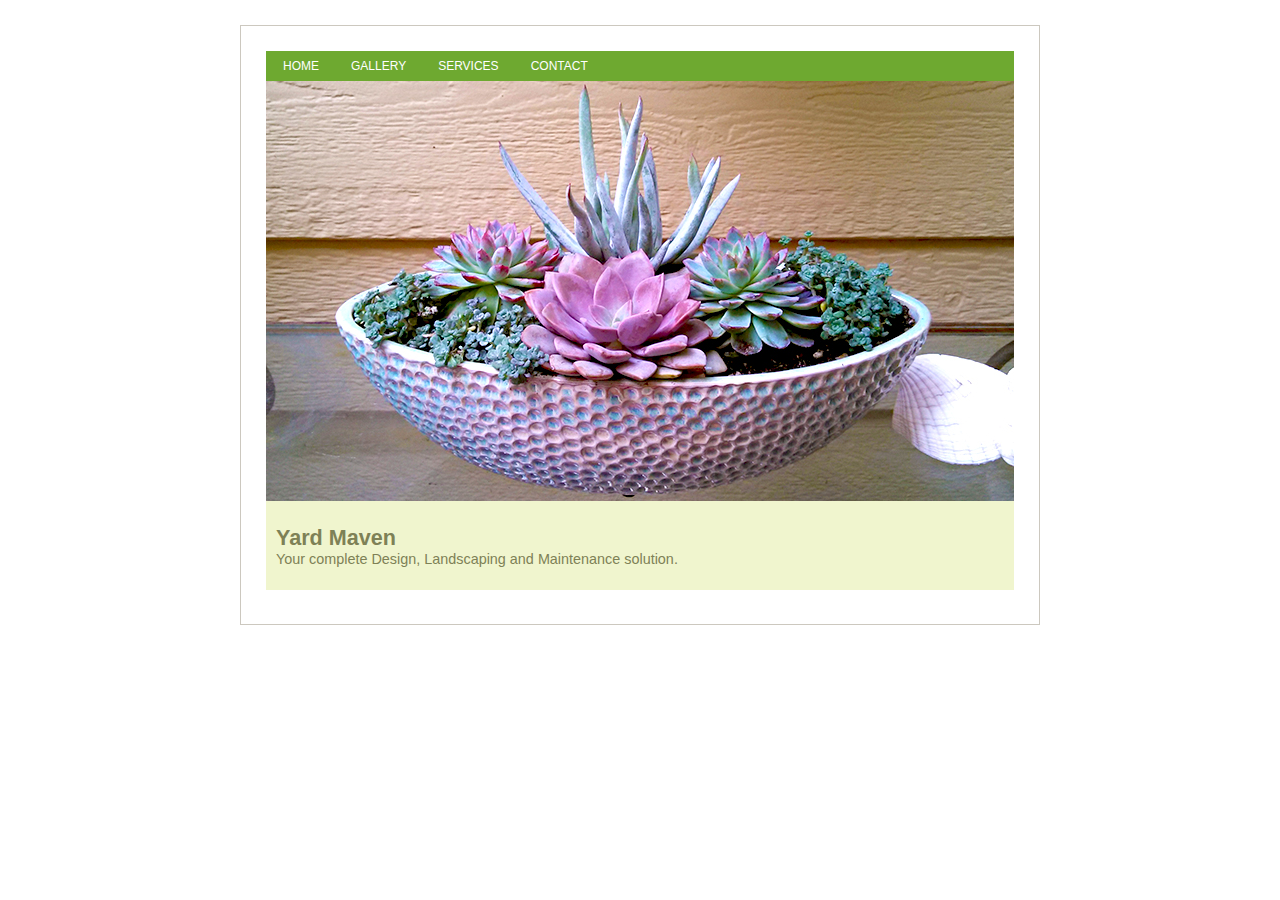
<file: index.html>
<!DOCTYPE html>
<html>
<head>
    <meta name="viewport" content="width=device-width, initial-scale=1.0" />
    <title>Yard Maven</title>
    <link rel="stylesheet" href="stylesheets/css/styles.css" /> 
</head>    
<body>
<div class="centerline">
    <div class="mainSection">
        <div class="nav">
            <table>
                <tr>
                    <td>HOME</td>
                    <td><a href="gallery/gallery.html">GALLERY</a></td>
                    <td><a href="services/services.html">SERVICES</a></td>
                    <td><a href="contact/contact.html">CONTACT</a></td>
                </tr>
            </table>
        </div>
        <div class="mainContent">
            <div id="slider1">   
                <div class="viewport">
                    <ul class="overview">
                        <li id="image1"></li>
                        <li id="image2"></li>
                        <li id="image3"></li>
                        <li id="image4"></li>
                        <li id="image5"></li>	
                    </ul>
                </div>
            </div>
            <div class="tagline">
                <div><h2>Yard Maven</h2>
                Your complete Design, Landscaping and Maintenance solution.</div>
            </div>
        </div>
    </div>
</div>
<script src="scripts/jquery-1.10.1.min.js"></script>
<script type="text/javascript" src="scripts/jquery.tinycarousel.min.js"></script>
<script type="text/javascript">
    $(document).ready(function(){

        //if($(window).width() > 767) { 
            $('#slider1').tinycarousel();	
        //}
    });
    console.log($(window).width());
    console.log(screen.height);
</script>
</body>    
</html>
</file>
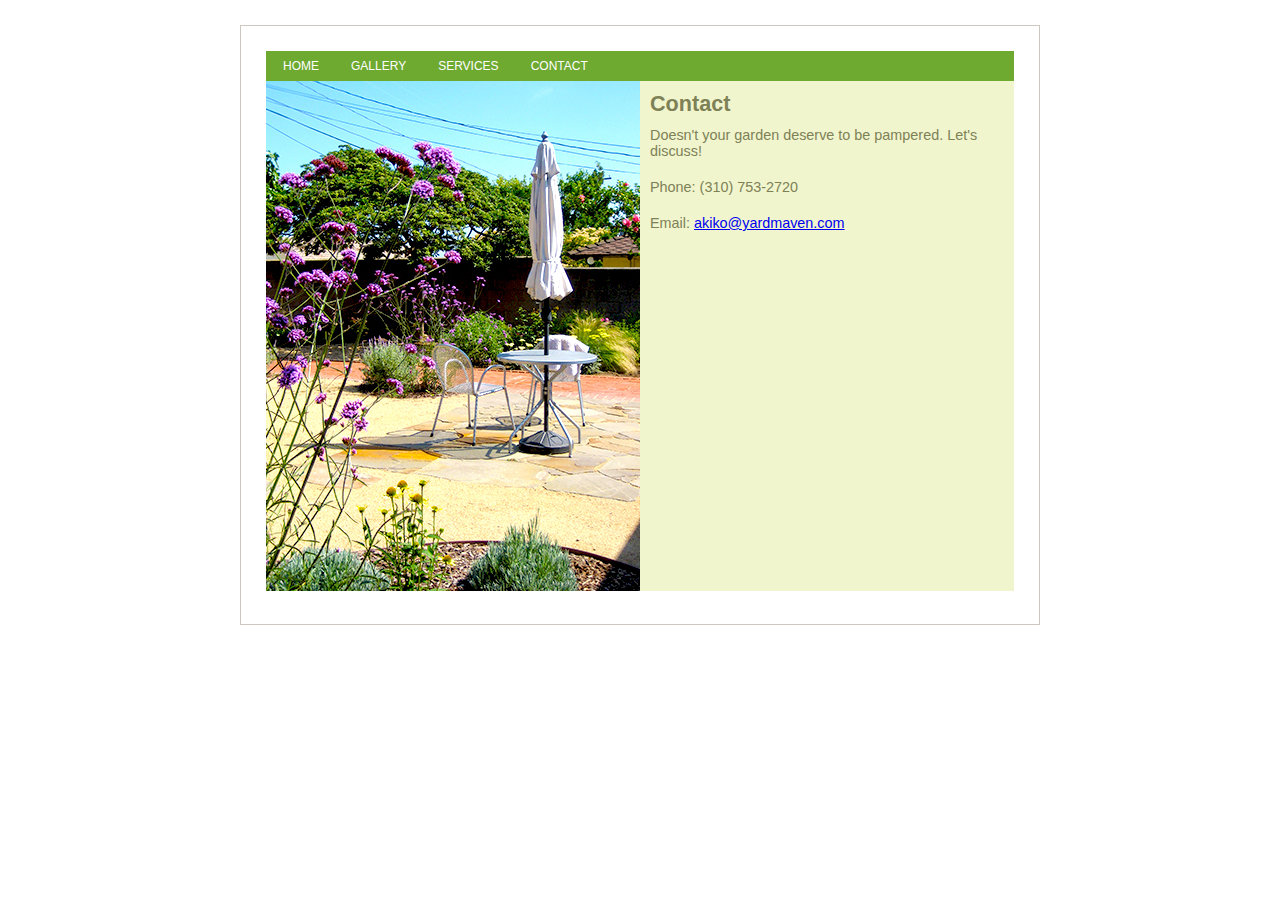
<file: contact/contact.html>
<!DOCTYPE html>
<!-- VIA AWS -->
<html>
<head>
    <title>Contact</title>
    <link rel="stylesheet" href="../stylesheets/css/styles.css" />
</head>

<body>
<div class="centerline">
    <div class="mainSection">
        <div class="nav">
            <table>
                <tr>
                    <td><a href="../index.html">HOME</a></td>
                    <td><a href="../gallery/gallery.html">GALLERY</a></td>
                    <td><a href="../services/services.html">SERVICES</a></td>
                    <td>CONTACT</td>
                </tr>
            </table>
        </div>
        <div class="mainContent">
            <div class="display">
                <img src="../images/contact/image1.jpg" width="374" height="510" />
            </div>
            <div class="contact">
                <div>
                <h2>Contact</h2>
                <p>Doesn't your garden deserve to be pampered.  Let's discuss!</p>
                <p>Phone: (310) 753-2720</p>
                <p>Email: <a href="mailto:akiko@yardmaven.com">akiko@yardmaven.com</a></p>
                </div>
            </div>
        </div>
    </div>
</div>
</body>
</html>
</file>
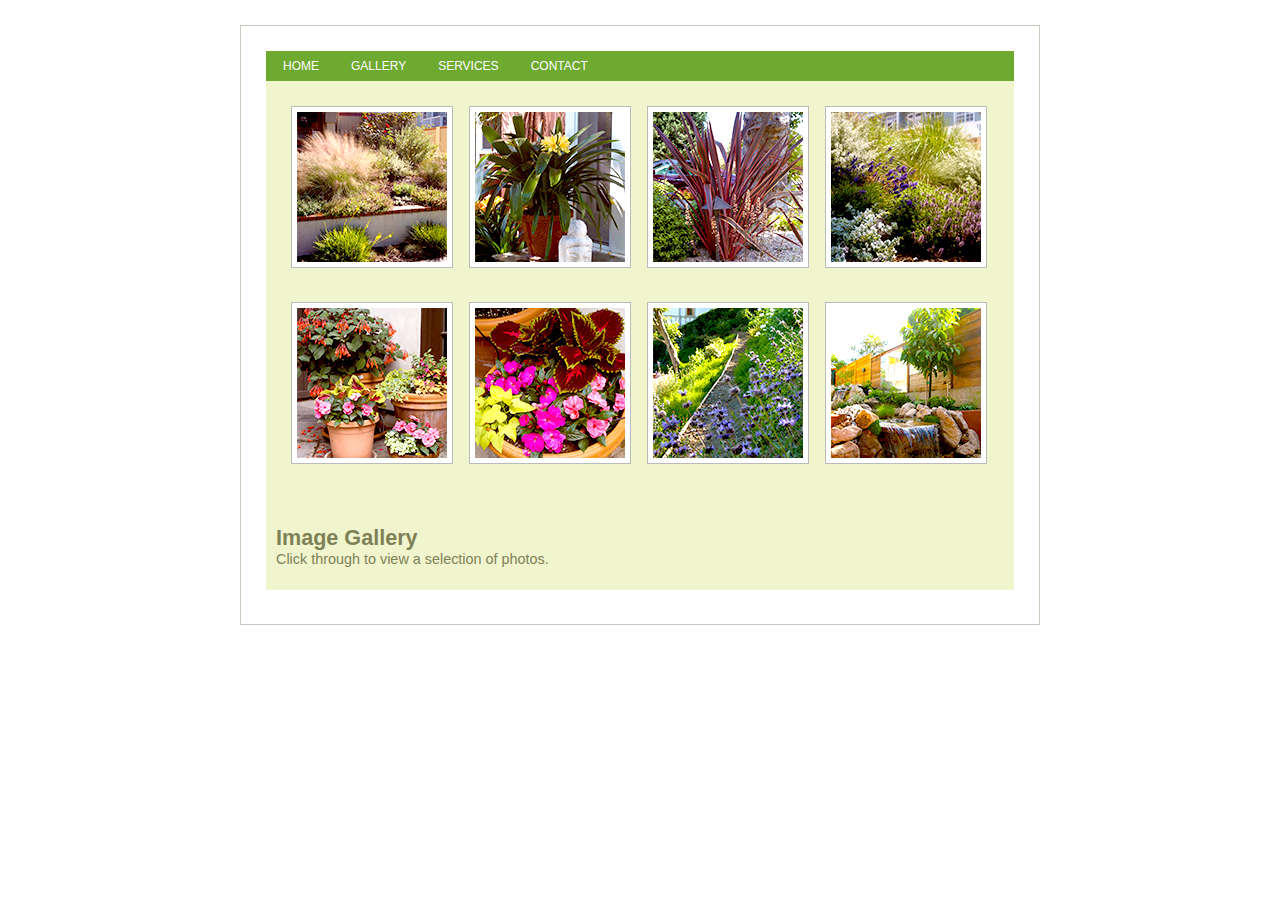
<file: gallery/gallery.html>
<!DOCTYPE html>
<html>
<head>
    <title>Gallery</title>
    <link rel="stylesheet" href="../stylesheets/css/jquery.fancybox.css" type="text/css" media="screen" />
    <link rel="stylesheet" href="../stylesheets/css/styles.css" /> 
</head>
<body>
<div class="centerline">
    <div class="mainSection">
        <div class="nav">
            <table>
                <tr>
                    <td><a href="../index.html">HOME</a></td>
                    <td>GALLERY</td>
                    <td><a href="../services/services.html">SERVICES</a></td>
                    <td><a href="../contact/contact.html">CONTACT</a></td>
                </tr>
            </table>
        </div>
        <div class="mainContent">
            <div class="thumb-gallery">
                <a class="fancybox" rel="group" href="../images/gallery/image1.jpg"><img src="../images/thumbnails/image1.jpg" alt="" width="150" height="150" class="thumb-img" /></a>
                <a class="fancybox" rel="group" href="../images/gallery/image2.jpg"><img src="../images/thumbnails/image2.jpg" alt="" width="150" height="150" class="thumb-img" /></a>
                <a class="fancybox" rel="group" href="../images/gallery/image3.jpg"><img src="../images/thumbnails/image3.jpg" alt="" width="150" height="150" class="thumb-img" /></a>
                <a class="fancybox" rel="group" href="../images/gallery/image4.jpg"><img src="../images/thumbnails/image4.jpg" alt="" width="150" height="150" class="thumb-img" /></a>
                <br/>
                <a class="fancybox" rel="group" href="../images/gallery/image5.jpg"><img src="../images/thumbnails/image5.jpg" alt="" width="150" height="150" class="thumb-img" /></a>
                <a class="fancybox" rel="group" href="../images/gallery/image6.jpg"><img src="../images/thumbnails/image6.jpg" alt="" width="150" height="150" class="thumb-img" /></a>
                <a class="fancybox" rel="group" href="../images/gallery/image7.jpg"><img src="../images/thumbnails/image7.jpg" alt="" width="150" height="150" class="thumb-img" /></a>
                <a class="fancybox" rel="group" href="../images/gallery/image8.jpg"><img src="../images/thumbnails/image8.jpg" alt="" width="150" height="150" class="thumb-img" /></a>
            </div>
            <div class="tagline">
                <div><h2>Image Gallery</h2>
                Click through to view a selection of photos.</div>
            </div>
        </div>
    </div>
</div>
<script src="../scripts/jquery-1.10.1.min.js"></script>
<script type="text/javascript" src="../scripts/jquery.fancybox.pack.js"></script>
<script type="text/javascript">
    $(document).ready(function() {
	    $(".fancybox").fancybox();
    });
</script>
</body>
</html>
</file>
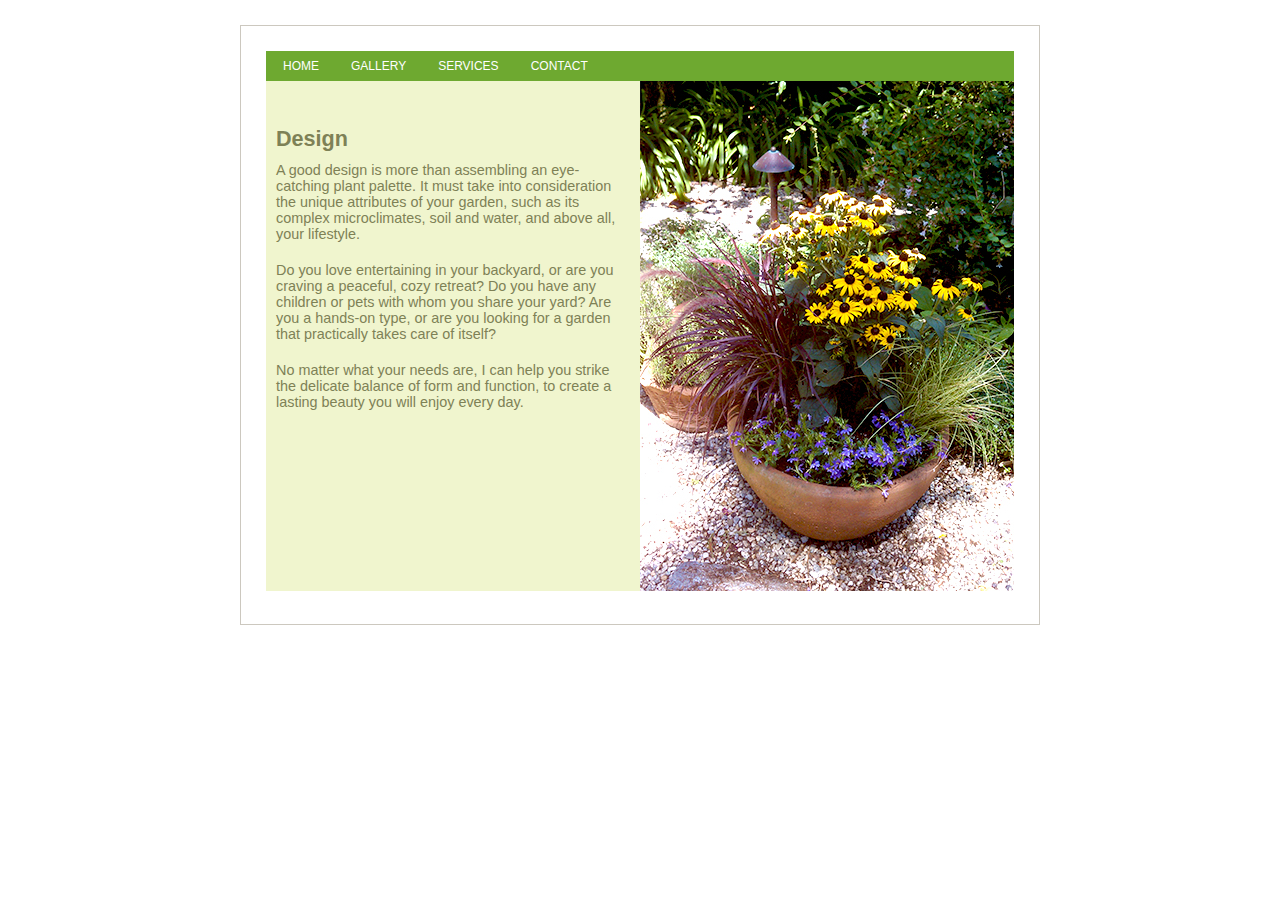
<file: services/design.html>
<!DOCTYPE html>
<html>
<head>
    <title>Design</title>
    <link rel="stylesheet" href="../stylesheets/css/styles.css" />  
</head>
<body>
<div class="centerline">
    <div class="mainSection">
        <div class="nav">
            <table>
                <tr>
                    <td><a href="../index.html">HOME</a></td>
                    <td><a href="../gallery/gallery.html">GALLERY</a></td>
                    <td>SERVICES</td>
                    <td><a href="../contact/contact.html">CONTACT</a></td>
                </tr>
            </table>
        </div>
        <div class="mainContent">
            <div class="services">
                <div class="services-content">
                <h2>Design</h2>
                <p>
                A good design is more than assembling an eye-catching plant palette.
                It must take into consideration the unique attributes of your garden, such as its
                complex microclimates, soil and water, and above all, your lifestyle.</p>
                <p>
                Do you love entertaining in your backyard, or are you craving a peaceful, cozy retreat?  Do you
                have any children or pets with whom you share your yard?  Are you a hands-on type,
                or are you looking for a garden that practically takes care of itself?</p>
                <p>
                No matter what your needs are, I can help you strike the delicate balance of form and function,
                to create a lasting beauty you will enjoy every day.</p>
                </div>
            </div>
            <div class="display">
                <img src="../images/services/image1.jpg" width="374" height="510" />
            </div>
        </div>
    </div>
</div>
</body>
</html>
</file>
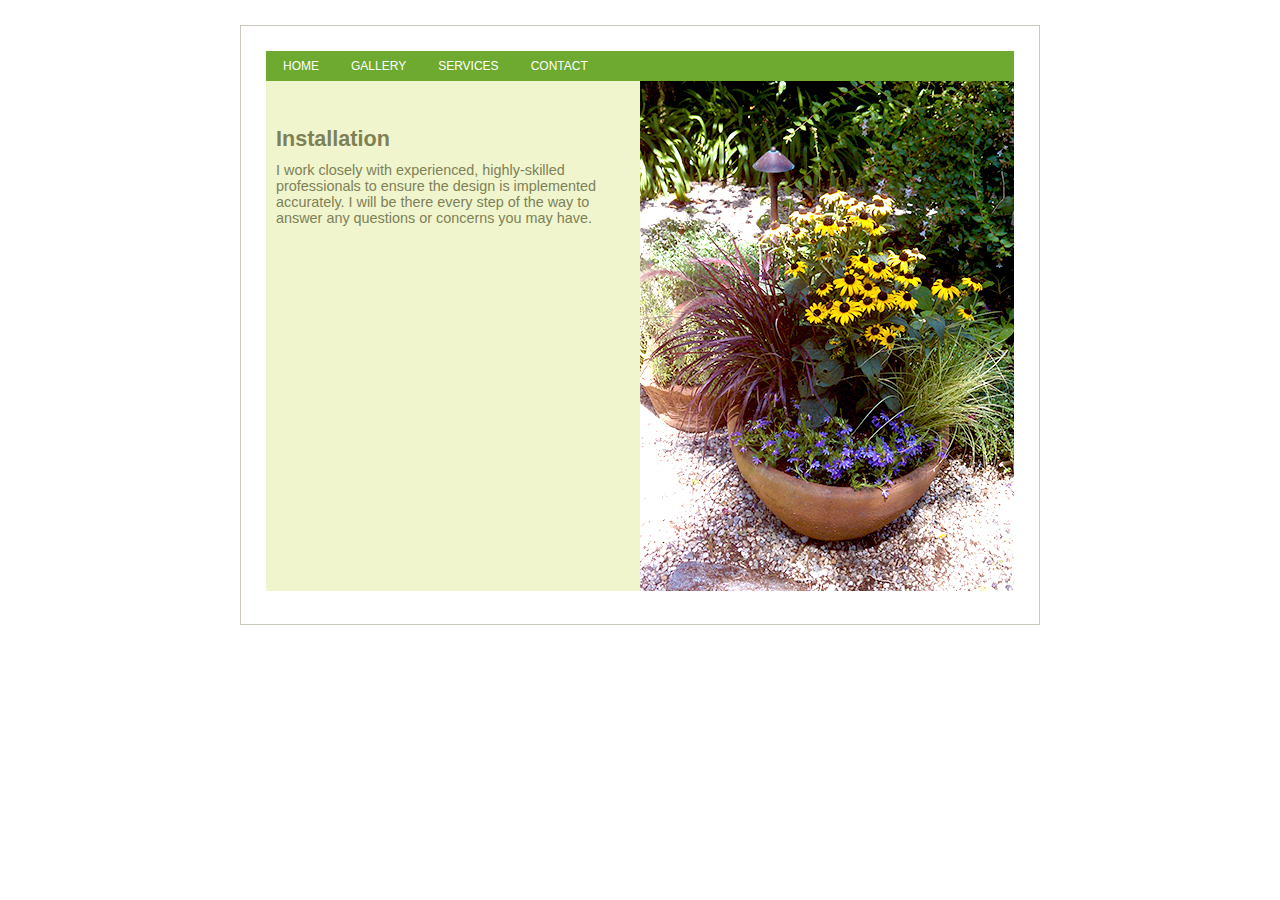
<file: services/installation.html>
<!DOCTYPE html>
<html>
<head>
    <title>Design</title>
    <link rel="stylesheet" href="../stylesheets/css/styles.css" />  
</head>
<body>
<div class="centerline">
    <div class="mainSection">
        <div class="nav">
            <table>
                <tr>
                    <td><a href="../index.html">HOME</a></td>
                    <td><a href="../gallery/gallery.html">GALLERY</a></td>
                    <td>SERVICES</td>
                    <td><a href="../contact/contact.html">CONTACT</a></td>
                </tr>
            </table>
        </div>
        <div class="mainContent">
            <div class="services">
                <div class="services-content">
                <h2>Installation</h2>
                <p>
                I work closely with experienced, highly-skilled professionals to ensure the design is implemented accurately.
                I will be there every step of the way to answer any questions or concerns you may have.</p>
                </div>
            </div>
            <div class="display">
                <img src="../images/services/image1.jpg" width="374" height="510" />
            </div>
        </div>
    </div>
</div>
</body>
</html>
</file>
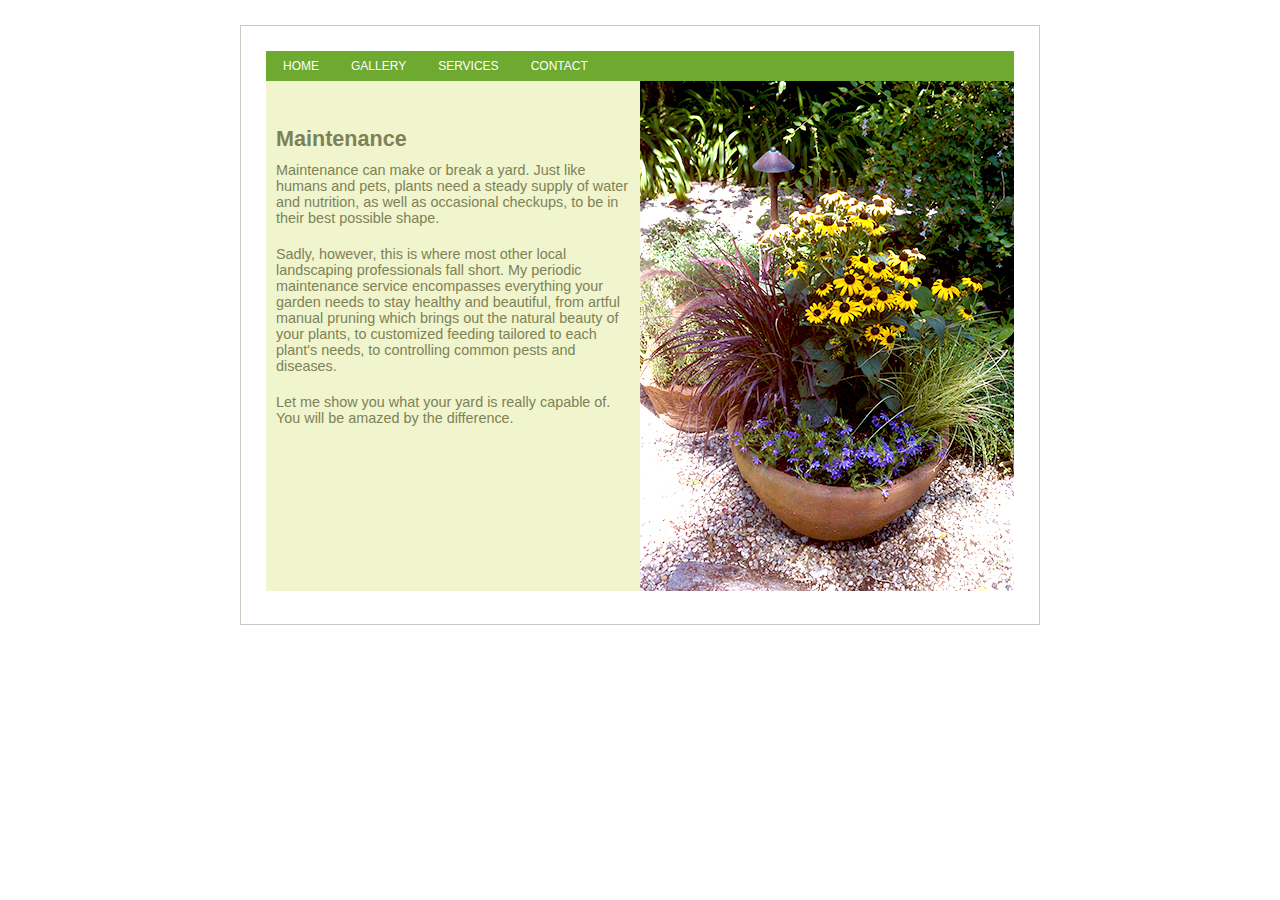
<file: services/maintenance.html>
<!DOCTYPE html>
<html>
<head>
    <title>Design</title>
    <link rel="stylesheet" href="../stylesheets/css/styles.css" />  
</head>
<body>
<div class="centerline">
    <div class="mainSection">
        <div class="nav">
            <table>
                <tr>
                    <td><a href="../index.html">HOME</a></td>
                    <td><a href="../gallery/gallery.html">GALLERY</a></td>
                    <td>SERVICES</td>
                    <td><a href="../contact/contact.html">CONTACT</a></td>
                </tr>
            </table>
        </div>
        <div class="mainContent">
            <div class="services">
                <div class="services-content">
                <h2>Maintenance</h2>
                <p>
                Maintenance can make or break a yard.  Just like humans and pets,
                plants need a steady supply of water and nutrition, as well as occasional checkups,
                to be in their best possible shape.</p>
                <p>
                Sadly, however, this is where most other local landscaping professionals fall short.
                My periodic maintenance service encompasses everything your garden needs to stay healthy and beautiful,
                from artful manual pruning which brings out the natural beauty of your plants,
                to customized feeding tailored to each plant's needs, to controlling common pests and diseases.</p>
                <p>
                Let me show you what your yard is really capable of.  You will be amazed by the difference.</p>
                </div>
            </div>
            <div class="display">
                <img src="../images/services/image1.jpg" width="374" height="510" />
            </div>
        </div>
    </div>
</div>
</body>
</html>
</file>
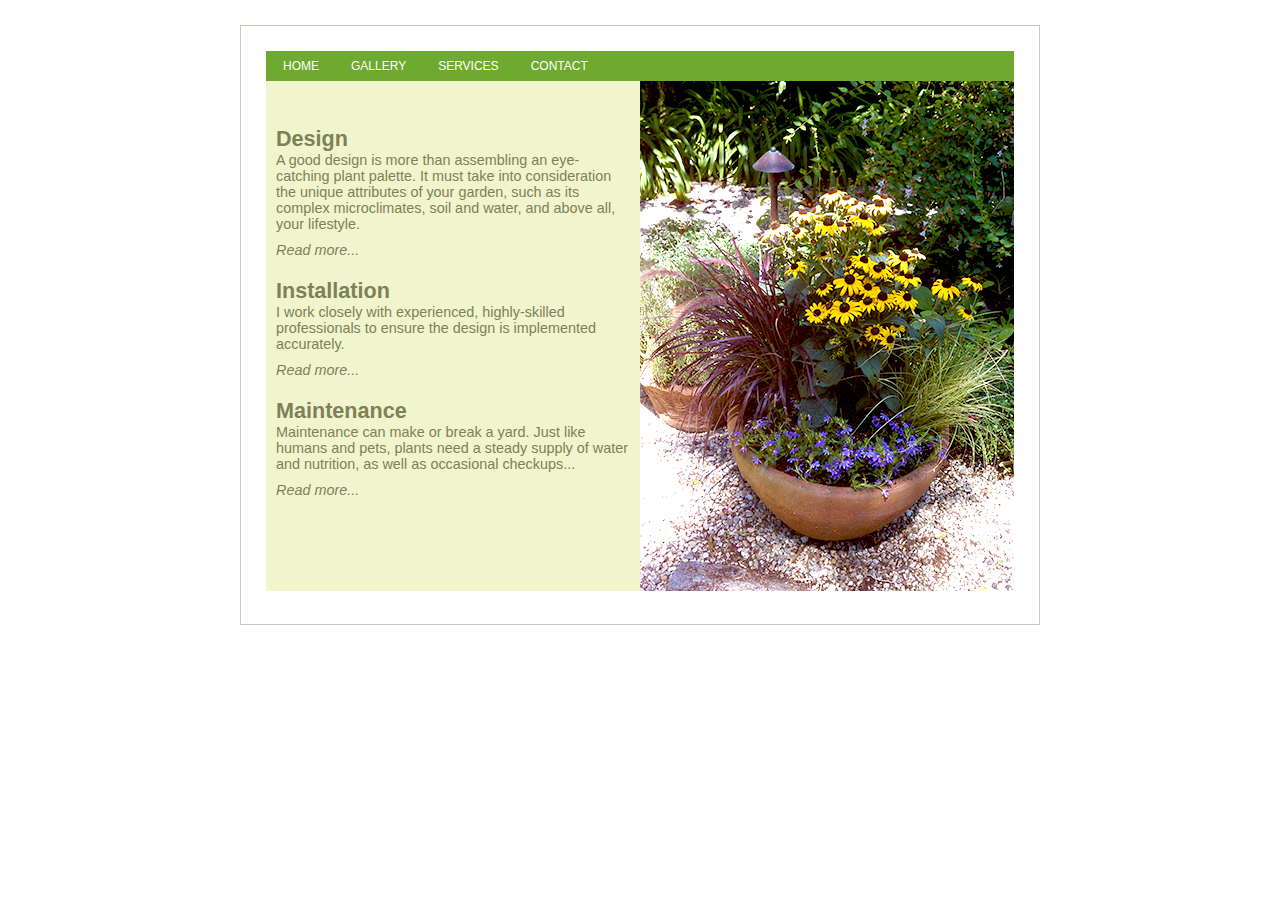
<file: services/services.html>
<!DOCTYPE html>
<html>
<head>
    <meta name="viewport" content="width=device-width, initial-scale=1.0" />
    <title>Services</title>
    <link rel="stylesheet" href="../stylesheets/css/styles.css" />  
</head>
<body>
<div class="centerline">
    <div class="mainSection">
        <div class="nav">
            <table>
                <tr>
                    <td><a href="../index.html">HOME</a></td>
                    <td><a href="../gallery/gallery.html">GALLERY</a></td>
                    <td>SERVICES</td>
                    <td><a href="../contact/contact.html">CONTACT</a></td>
                </tr>
            </table>
        </div>
        <div class="mainContent">
            <div class="services">
                <div class="services-content">
                    <h2>Design</h2>
                        A good design is more than assembling an eye-catching plant palette.
                        It must take into consideration the unique attributes of your garden, such as its
                        complex microclimates, soil and water, and above all, your lifestyle.
                        <p><a href="design.html" class="services-design"><em>Read more...</em></a></p>
                    
                    
                    <h2>Installation</h2>
                        I work closely with experienced, highly-skilled professionals to ensure the design is implemented accurately.
                        <p><a href="installation.html"><em>Read more...</em></a></p>              
                    
                    <h2>Maintenance</h2>
                        Maintenance can make or break a yard.  Just like humans and pets,
                        plants need a steady supply of water and nutrition, as well as occasional checkups...
                        <p><a href="maintenance.html"><em>Read more...</em></a></p>
                </div>
                <div class="services-content-mobile">
                    <h2>Design</h2>
                    A good design is more than assembling an eye-catching plant palette.
                    <p><a href="design.html" class="services-design"><em>Read more...</em></a></p>
                    
                    <h2>Installation</h2>
                    I work closely with experienced, highly-skilled professionals...
                    <p><a href="installation.html"><em>Read more...</em></a></p>              
                    
                    <h2>Maintenance</h2>
                    <p><a href="maintenance.html"><em>Read more...</em></a></p>
                </div>
            </div>
                
            <div class="display display-services">
            </div>
        </div>
    </div>
</div>
<script src="../scripts/jquery-1.10.1.min.js"></script>
<script type="text/javascript">
console.log($(window).width());
</script>
</body>
</html>
</file>
<file: stylesheets/css/styles.css>
/**********************
       CONSTANTS
***********************/
/**********************
         STYLES
***********************/
* {
  margin: 0;
  padding: 0;
}
.centerline {
  position: relative;
  width: 798px;
  height: 598px;
  z-index: 1;
  background-color: #ffffff;
  margin: 0 auto;
  margin-top: 25px;
  border: 1px solid #ccc8bf;
}
.mainSection {
  margin: 0 auto;
  margin-top: 25px;
  width: 748px;
}
.nav {
  height: 30px;
  background-color: #6ea930;
  font-family: Verdana, Arial, Helvetica, sans-serif;
  color: #ffffff;
  font-size: 12px;
  line-height: 26px;
}
.nav td {
  padding: 0 15px;
}
.nav a {
  color: #ffffff;
  text-decoration: none;
}
.nav a:hover {
  color: #fcf40a;
}
.mainContent {
  position: relative;
  background-color: #f0f5ce;
  height: 100%;
}
.mixin-content {
  background-color: #f0f5ce;
  font-family: Arial, Verdana, Helvetica, sans-serif;
  color: #7e8156;
}
.mixin-div {
  font-size: 90%;
  padding: 10px;
}
.mixin-service-contact {
  float: left;
  width: 374px;
  height: 510px;
}
.tagline {
  background-color: #f0f5ce;
  font-family: Arial, Verdana, Helvetica, sans-serif;
  color: #7e8156;
  height: 75px;
}
.tagline div {
  font-size: 90%;
  padding: 10px;
}
.mixin-service-content {
  margin-top: 25px;
}
.mixin-service-content h2 {
  padding: 10px 0 0 0;
}
.mixin-service-content a {
  text-decoration: none;
}
.mixin-service-content p {
  padding: 10px 0;
}
.services {
  background-color: #f0f5ce;
  font-family: Arial, Verdana, Helvetica, sans-serif;
  color: #7e8156;
  float: left;
  width: 374px;
  height: 510px;
}
.services div {
  font-size: 90%;
  padding: 10px;
}
.services .services-content {
  margin-top: 25px;
}
.services .services-content h2 {
  padding: 10px 0 0 0;
}
.services .services-content a {
  text-decoration: none;
}
.services .services-content p {
  padding: 10px 0;
}
.services a {
  text-decoration: none;
  color: #7e8156;
}
.services .services-content-mobile {
  display: none;
}
.contact {
  background-color: #f0f5ce;
  font-family: Arial, Verdana, Helvetica, sans-serif;
  color: #7e8156;
  float: left;
  width: 374px;
  height: 510px;
}
.contact div {
  font-size: 90%;
  padding: 10px;
}
.contact p {
  padding: 10px 0;
}
.display {
  float: left;
  width: 374px;
}
.display-services {
  background-image: url('/images/services/image1.jpg');
  background-repeat: no-repeat;
  width: 374px;
  height: 510px;
}
.thumb-gallery {
  padding: 10px 10px 10px 25px;
  height: 414px;
}
.thumb-img {
  padding: 5px;
  background: white;
  border: 1px solid #bbbbbb;
  margin: 15px 12px 15px 0;
  width: 150px;
}
#image1 {
  background-image: url('/images/carousel/image1.jpg');
  background-repeat: no-repeat;
}
#image2 {
  background-image: url('/images/carousel/image2.jpg');
  background-repeat: no-repeat;
}
#image3 {
  background-image: url('/images/carousel/image3.jpg');
  background-repeat: no-repeat;
}
#image4 {
  background-image: url('/images/carousel/image4.png');
  background-repeat: no-repeat;
}
#image5 {
  background-image: url('/images/carousel/image5.jpg');
  background-repeat: no-repeat;
}
/**********************
    TINY CAROUSEL
***********************/
#slider1 {
  height: 100%;
  overflow: hidden;
  padding: 0 0 4px 0;
}
#slider1 .viewport {
  float: left;
  width: 748px;
  height: 430px;
  overflow: hidden;
  position: relative;
}
#slider1 .next {
  background-position: 0 0;
  margin: 30px 0 0 10px;
}
#slider1 .disable {
  visibility: hidden;
}
#slider1 .overview {
  list-style: none;
  position: absolute;
  padding: 0;
  margin: 0;
  width: 100%;
  left: 0;
  top: 0;
}
#slider1 .overview li {
  float: left;
  height: 420px;
  width: 748px;
}
@media all and (max-width: 667px) {
  body {
    padding: 20px;
  }
  .centerline {
    position: relative;
    width: auto;
    height: auto;
    z-index: 1;
    background-color: #ffffff;
    margin: 0;
    margin-top: 0;
    border: none;
  }
  .mainSection {
    margin: 0;
    margin-top: 0;
    width: auto;
  }
  #slider1 .viewport {
    width: 372px;
    height: 230px;
  }
  #slider1 .overview li {
    height: 230px;
  }
  #slider1 .overview #image1 {
    background-image: url('/images/carousel/image1-400.jpg');
    background-repeat: no-repeat;
  }
  #slider1 .overview #image2 {
    background-image: url('/images/carousel/image2-400.jpg');
    background-repeat: no-repeat;
  }
  #slider1 .overview #image3 {
    background-image: url('/images/carousel/image3-400.jpg');
    background-repeat: no-repeat;
  }
  #slider1 .overview #image4 {
    background-image: url('/images/carousel/image4-400.png');
    background-repeat: no-repeat;
  }
  #slider1 .overview #image5 {
    background-image: url('/images/carousel/image5-400.jpg');
    background-repeat: no-repeat;
  }
  .mixin-service-contact {
    float: left;
    width: 50%;
    height: 273px;
  }
  .mixin-service-content {
    margin-top: 5px;
  }
  .mixin-service-content h2 {
    padding: 2px 0 0 0;
  }
  .mixin-service-content a {
    text-decoration: none;
  }
  .mixin-service-content p {
    padding: 0 0;
  }
  .services {
    background-color: #f0f5ce;
    font-family: Arial, Verdana, Helvetica, sans-serif;
    color: #7e8156;
    float: left;
    width: 50%;
    height: 273px;
  }
  .services div {
    font-size: 90%;
    padding: 10px;
  }
  .services .services-content {
    display: none;
  }
  .services a {
    text-decoration: none;
    color: #7e8156;
  }
  .services .services-content-mobile {
    display: block;
    margin-top: 5px;
  }
  .services .services-content-mobile h2 {
    padding: 2px 0 0 0;
  }
  .services .services-content-mobile a {
    text-decoration: none;
  }
  .services .services-content-mobile p {
    padding: 0 0;
  }
  .display {
    float: left;
    width: 50%;
  }
  .display-services {
    background-image: url('/images/services/image1-200.jpg');
    background-repeat: no-repeat;
    float: left;
  }
}
@media only screen and (min-device-width: 375px) and (max-device-width: 667px) and (-webkit-min-device-pixel-ratio: 2) and (orientation: landscape) {
  body {
    padding: 20px;
  }
  .centerline {
    position: relative;
    width: auto;
    height: auto;
    z-index: 1;
    background-color: #ffffff;
    margin: 0;
    margin-top: 0;
    border: none;
  }
  .mainSection {
    margin: 0;
    margin-top: 0;
    width: auto;
  }
  #slider1 .viewport {
    width: 700px;
    height: 393px;
  }
  #slider1 .overview li {
    height: 393px;
  }
  #slider1 .overview #image1 {
    background-image: url('/images/carousel/image1-700.jpg');
    background-repeat: no-repeat;
  }
  #slider1 .overview #image2 {
    background-image: url('/images/carousel/image2-700.jpg');
    background-repeat: no-repeat;
  }
  #slider1 .overview #image3 {
    background-image: url('/images/carousel/image3-700.jpg');
    background-repeat: no-repeat;
  }
  #slider1 .overview #image4 {
    background-image: url('/images/carousel/image4-700.png');
    background-repeat: no-repeat;
  }
  #slider1 .overview #image5 {
    background-image: url('/images/carousel/image5-700.jpg');
    background-repeat: no-repeat;
  }
}
</file>
